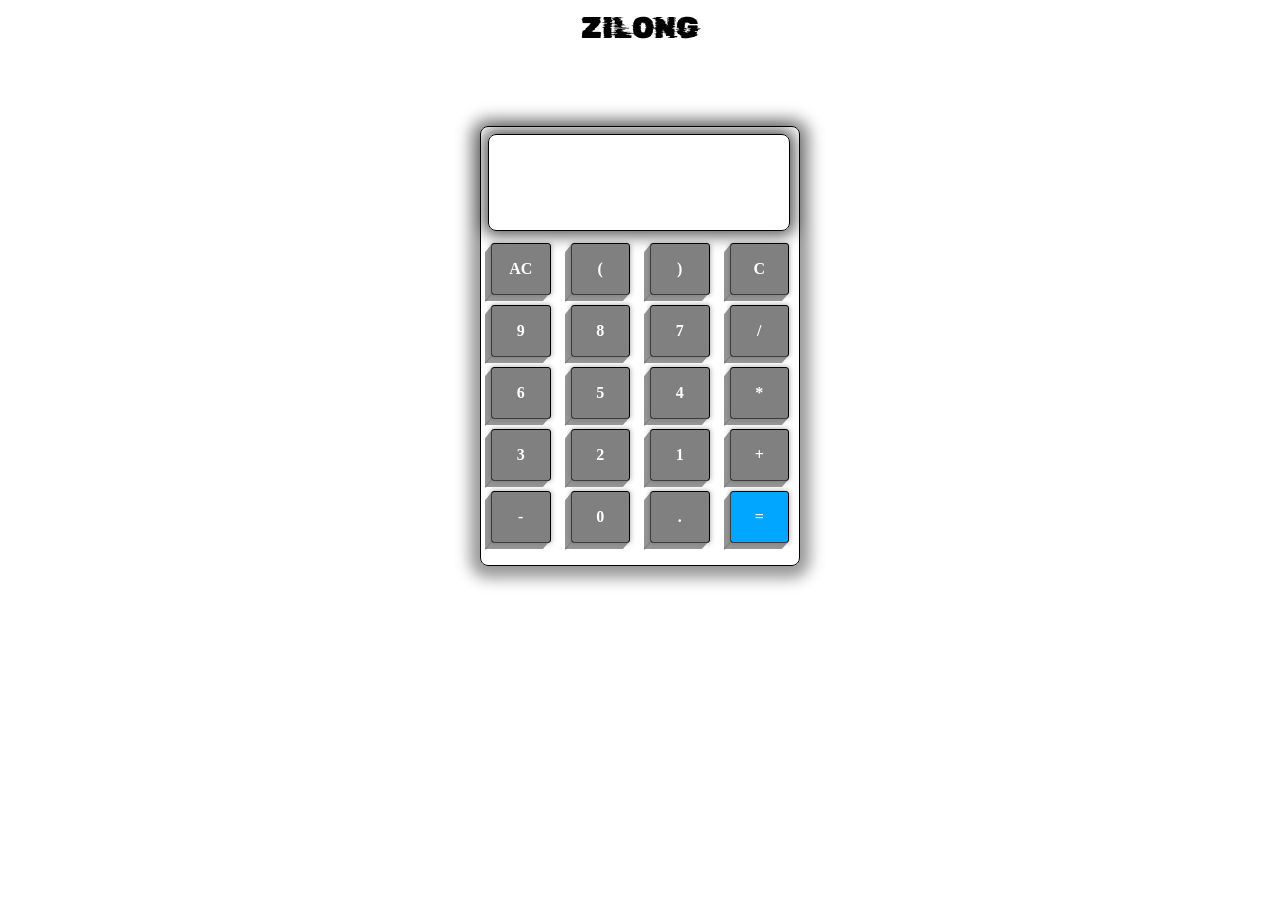
<file: index.html>
<!DOCTYPE html>
<html lang="vi">
  <head>
    <meta charset="UTF-8" />
    <meta http-equiv="X-UA-Compatible" content="IE=edge" />
    <meta name="viewport" content="width=device-width, initial-scale=1.0" />
    <link rel="stylesheet" href="calc.css" />
    <link rel="icon" href="calculator.png" type="image/gif" sizes="32x32" />
    <title>Calcularto</title>
  </head>
  <body>
    <div class="text-zilong">ZILONG</div>
    <div class="computer">
      <div id="display"></div>
      <div class="content">
        <div class="button">AC</div>
        <div class="button">(</div>
        <div class="button">)</div>
        <div class="button">C</div>
        <div class="button">9</div>
        <div class="button">8</div>
        <div class="button">7</div>
        <div class="button">/</div>
        <div class="button">6</div>
        <div class="button">5</div>
        <div class="button">4</div>
        <div class="button">*</div>
        <div class="button">3</div>
        <div class="button">2</div>
        <div class="button">1</div>
        <div class="button">+</div>
        <div class="button">-</div>
        <div class="button">0</div>
        <div class="button">.</div>
        <div class="button calc">=</div>
      </div>
    </div>
  </body>
  <script src="index.js"></script>
</html>
</file>
<file: calc.css>
@import url('https://fonts.googleapis.com/css2?family=Rubik+Glitch&display=swap');
* {
  box-sizing: border-box;
}
body {
  margin: 0;
  padding: 0;
  overflow: hidden;
}
html{
  overflow: hidden;
}
:root{
  --total:-7px;
  --tatol:7px;
}
.computer {
  width: 320px;
  display: flex;
  flex-direction: column;
  border: 1px solid black;
  margin: 80px auto;
  height: 440px;
  box-shadow: 0 2px 15px 10px rgba(0, 0, 0, 0.411);
  border-radius: 8px;
  
}
#display {
  height: calc(100% / 4.5);
  width: 95%;
  margin: 7px;
  border: 1px solid black;
  text-align: right;
  padding: 30px 10px;
  font-size: 25px;
  border-radius: 8px;
  box-shadow: 0 0 15px 5px rgba(0, 0, 0, 0.644);
  overflow: hidden;
}
.content {
  display: grid;
  grid-template-columns: 1fr 1fr 1fr 1fr;
}
.button {
  text-align: center;
  padding: auto;
  border: 1px solid black;
  line-height: 50px;
  margin: 5px 10px;
  cursor: pointer;
  background-color: gray;
  color: white;
  position: relative;
  border-radius: 3px;
  user-select: none;
  box-shadow: 0px 0px 5px 0.5px rgba(168, 167, 167, 0.904);
  font-weight: bold;
}
.button::before {
  content: "";
  position: absolute;
  left: var(--total);

  height: 100%;
  width: var(--tatol);
  background-color: rgba(92, 92, 92, 0.651);
  top: 4px;
  transform: skewY(310deg);
}
.button::after {
  content: "";
  position: absolute;
  height: var(--tatol);
  width: 100%;
  background-color: rgba(95, 95, 95, 0.651);
  bottom: -7px;
  left: -4px;
  transform: skewX(-41deg);
}
.calc{
  background-color:#00a6ff;
}
@media only screen and (max-width :391px) {
  .computer{
    width: 360px;
  }
  .content{
    grid-template-columns: 1fr 1fr 1fr;
    justify-items: center;
    align-content: center;
  }
  .button {
    line-height: 25px;
    width: 75px;
    height: 35px;
  }

}
.text-zilong{
  text-align: center;
  font-size: 30px;
  margin-top: 10px;
  font-family: 'Rubik Glitch',cursive;;
  user-select: none;
}
</file>
